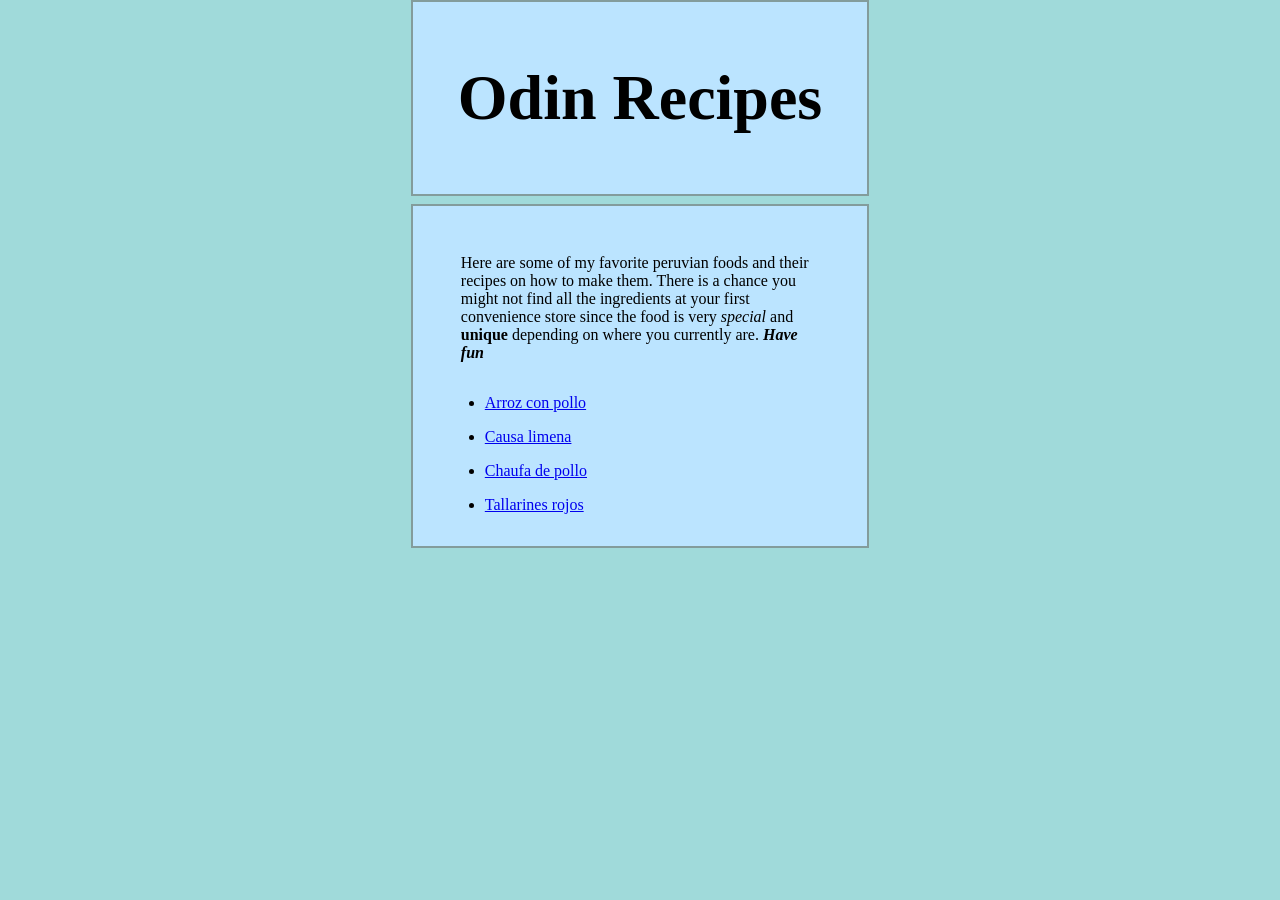
<file: index.html>
<!DOCTYPE html>
<html lang="en">
    <head>
        <meta charset="UTF-8">
        <title>Food recipes</title>
        <link rel="stylesheet" href="./styles.css"/>
    </head>
    <body class="index-body">
        <header class="index-header">
            <h1>Odin Recipes</h1>
        </header>
        <main class="index-main">
            <p class="index-paragraph">Here are some of my favorite peruvian foods and their recipes on how to make them. 
                There is a chance you might not find all the ingredients at your first convenience store since the food is
                very <em>special</em> and <strong>unique</strong> depending on where you currently are. <em><strong>Have fun</strong></em>
            </p>
            <ul>
                <li class="index-list"><a href="./recipes/arroz-con-pollo.html">Arroz con pollo</a></li>
                <li class="index-list"><a href="./recipes/causa-limena.html"> Causa limena</a></li>
                <li class="index-list"><a href="./recipes/chaufa-de-pollo.html">Chaufa de pollo</a></li>
                <li class="index-list"><a href="./recipes/tallarines-rojos.html">Tallarines rojos</a></li>
            </ul>
        </main>
    </body>
</html>
</file>
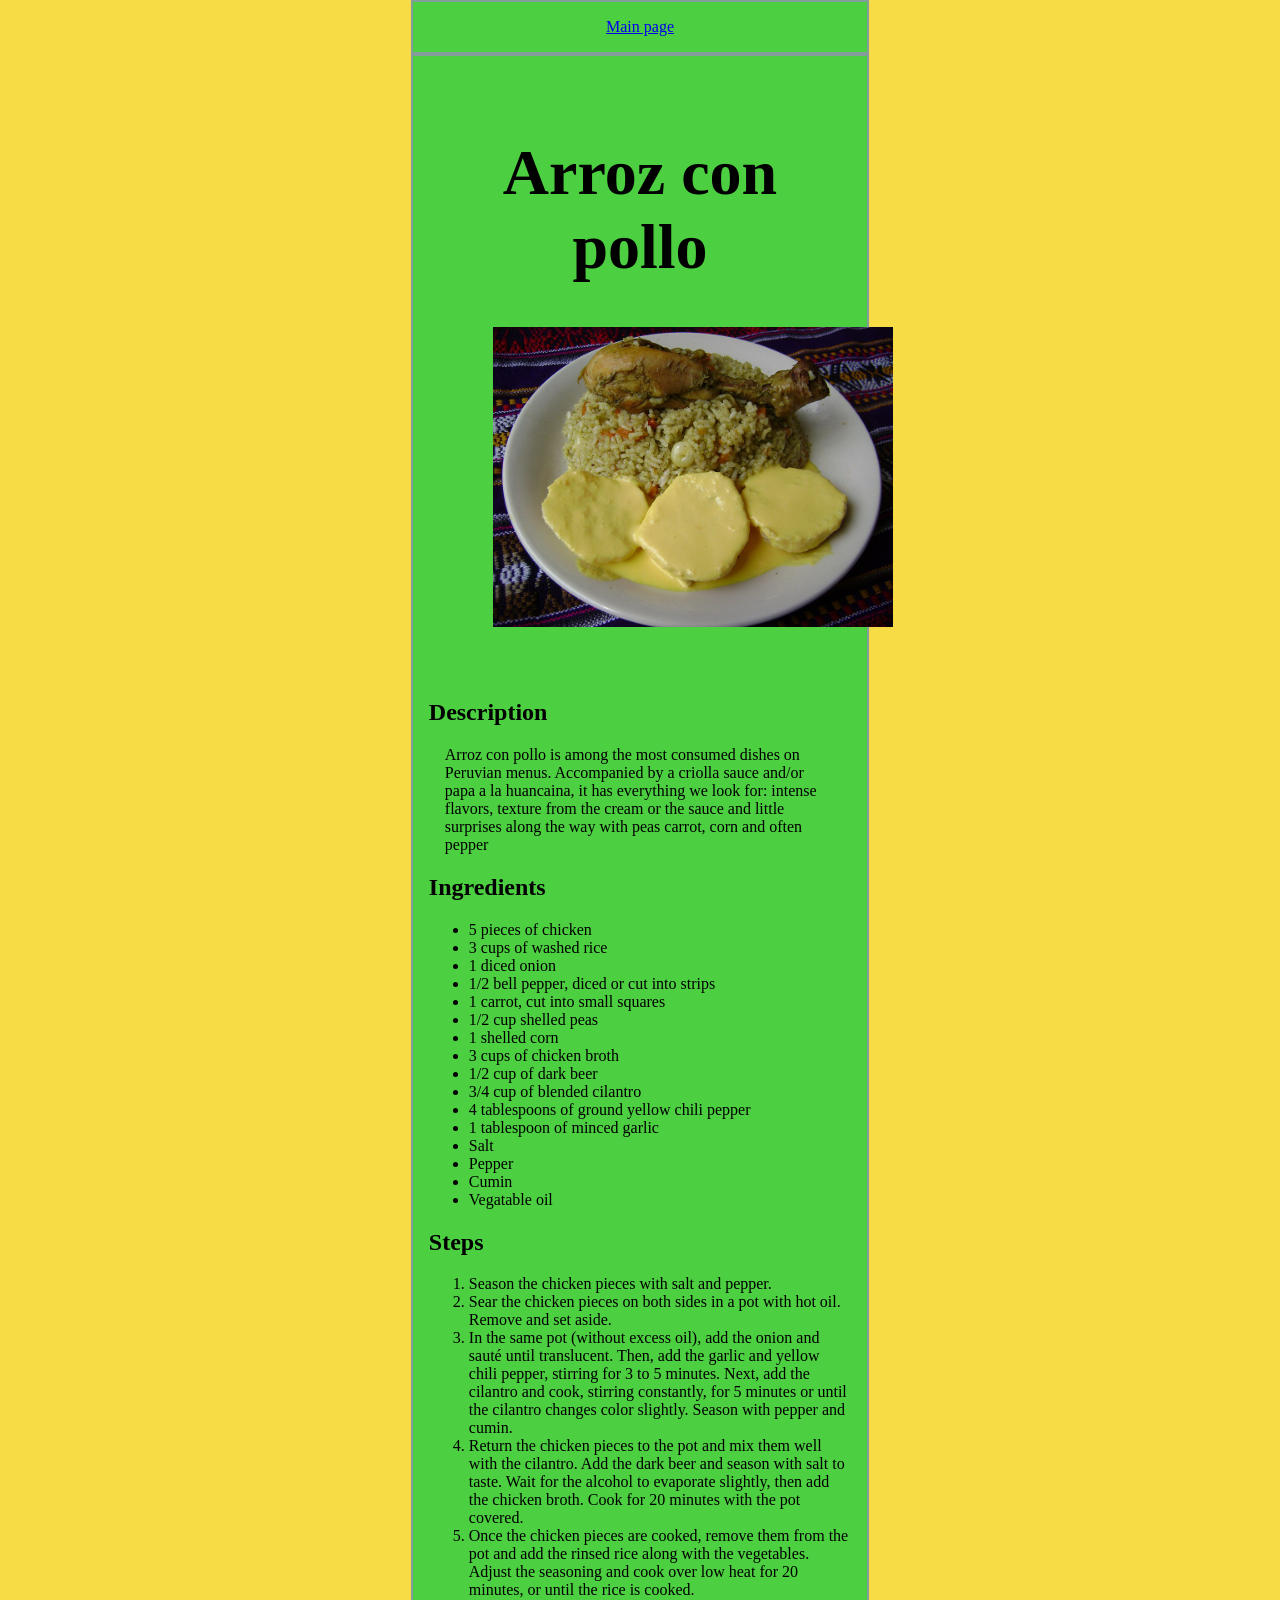
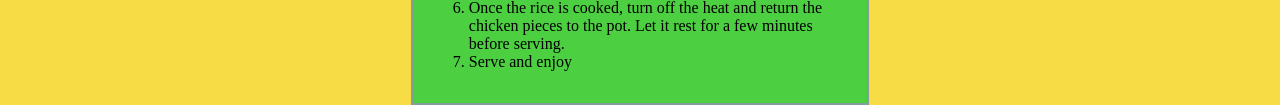
<file: recipes/arroz-con-pollo.html>
<!DOCTYPE html>

<html lang="en">

<head>
    <meta charset="UTF-8">
    <title>arroz con pollo</title>
    <link rel="stylesheet" href="../styles.css"/>
</head>

<body class="arroz-con-pollo-body">
    <header>
        <nav class="arroz-con-pollo-nav">
            <a href="../index.html">Main page</a>
        </nav>
    </header>
    <main class="arroz-con-pollo-main">
        <div class="arroz-con-pollo-header">
            <h1>Arroz con pollo</h1>

            <img src="../images/Arroz_con_pollo_y_papa_a_la_huancaina.JPG" alt="arroz con pollo y papa ala huancaina by Dtarazona" width="400" />
        </div>   
        <h2>Description</h2>

        <p class="arroz-con-pollo-paragraph">
        Arroz con pollo is among the most consumed dishes on Peruvian menus.
        Accompanied by a criolla sauce and/or papa a la huancaina, it has everything we look for: intense flavors, 
        texture from the cream or the sauce and little surprises along the way with peas carrot, corn and often pepper 
        </p>

        <h2>Ingredients</h2>

        <ul>

            <li>5 pieces of chicken</li>
            <li>3 cups of washed rice</li>
            <li>1 diced onion</li>
            <li>1/2 bell pepper, diced or cut into strips</li>
            <li>1 carrot, cut into small squares</li>
            <li>1/2 cup shelled peas</li>
            <li>1 shelled corn</li>
            <li>3 cups of chicken broth</li>
            <li>1/2 cup of dark beer</li>
            <li>3/4 cup of blended cilantro</li>
            <li>4 tablespoons of ground yellow chili pepper</li>
            <li>1 tablespoon of minced garlic</li>
            <li>Salt</li>
            <li>Pepper</li>
            <li>Cumin</li>
            <li>Vegatable oil</li>

        </ul>

        <h2>Steps</h2>

        <ol>

            <li>Season the chicken pieces with salt and pepper.</li>
            <li>Sear the chicken pieces on both sides in a pot with hot oil. Remove and set aside.</li>
            <li>
            In the same pot (without excess oil), add the onion and sauté until translucent. 
            Then, add the garlic and yellow chili pepper, stirring for 3 to 5 minutes. Next, add the cilantro and cook, stirring constantly, 
            for 5 minutes or until the cilantro changes color slightly. Season with pepper and cumin.
            </li>
            <li>
            Return the chicken pieces to the pot and mix them well with the cilantro. Add the dark beer and season with salt to taste. 
            Wait for the alcohol to evaporate slightly, then add the chicken broth. Cook for 20 minutes with the pot covered.
            </li>
            <li>
            Once the chicken pieces are cooked, remove them from the pot and add the rinsed rice along with the vegetables. 
            Adjust the seasoning and cook over low heat for 20 minutes, or until the rice is cooked.
            </li>
            <li>Once the rice is cooked, turn off the heat and return the chicken pieces to the pot. Let it rest for a few minutes before serving.</li>
            <li>Serve and enjoy</li>

        </ol>

    </main>
</body>

</html>
</file>
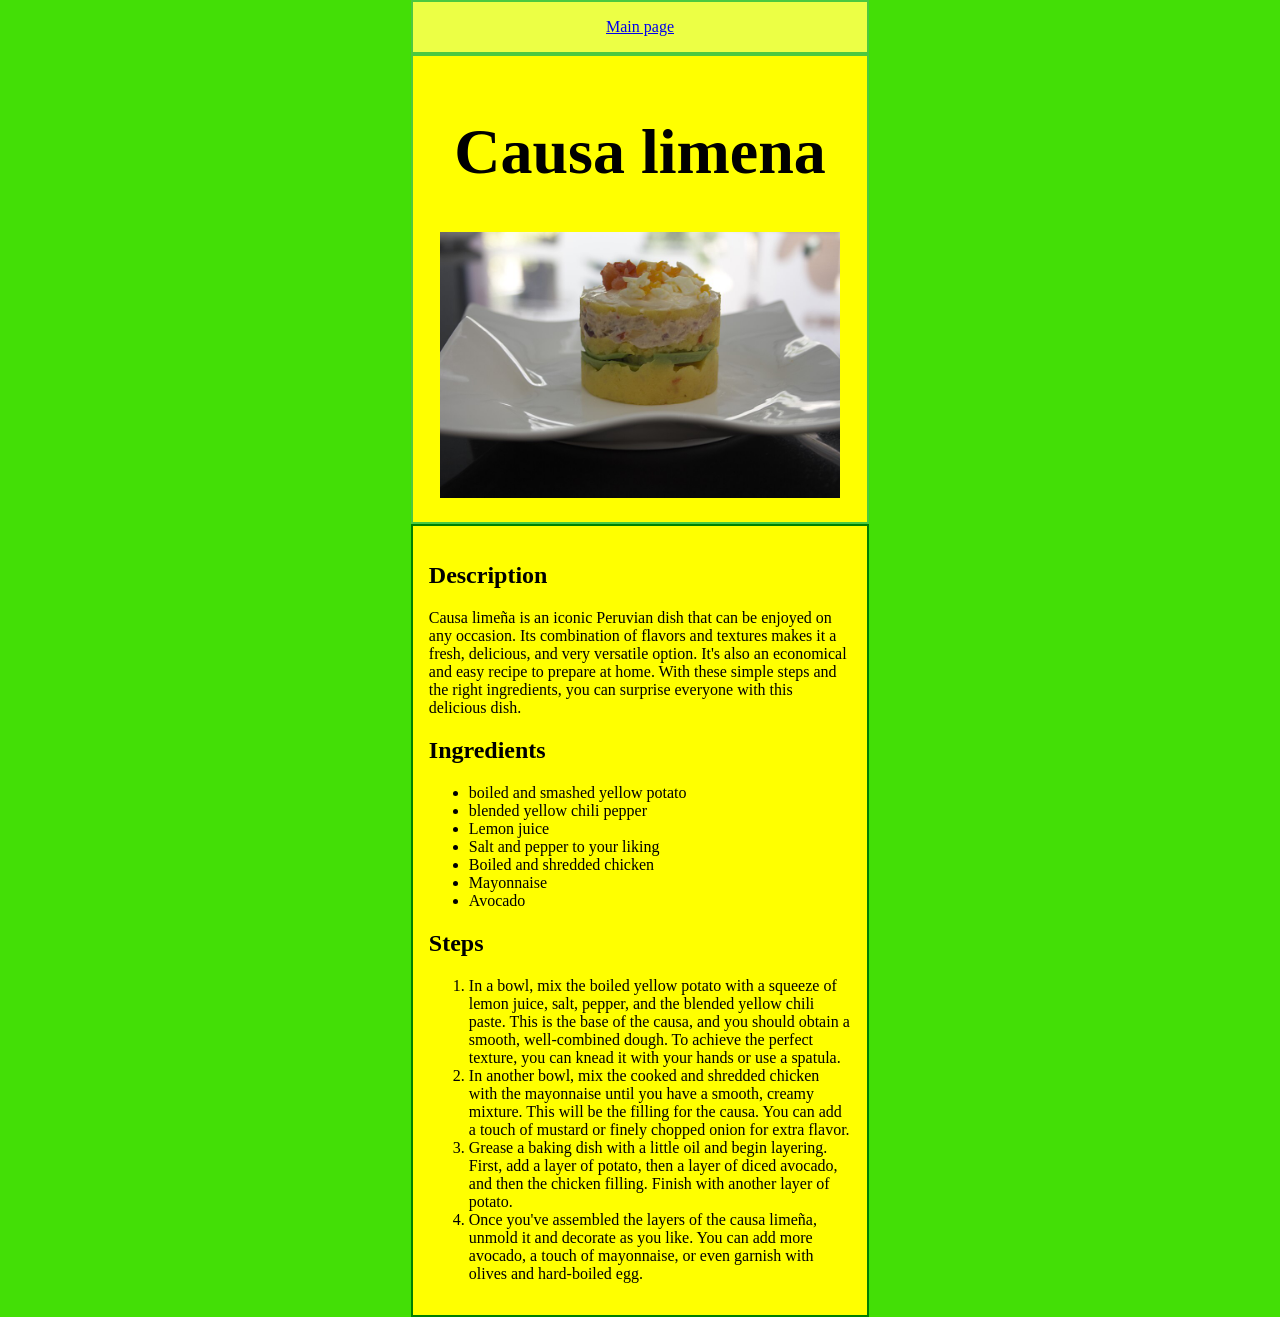
<file: recipes/causa-limena.html>
<!DOCTYPE html>
<html lang="en">

<head>
    <meta charset="UTF-8">
    <title>causa limena</title>
    <link rel="stylesheet" href="../styles.css" />
</head>

<body class="causa-limena-body">
    <header>
        <nav class="causa-limena-nav">
            <a href="../index.html">Main page</a>
        </nav>
        <div class="causa-limena-header">
            <h1>Causa limena</h1>
            <img src="../images/Causalimeña200.jpg" alt="Causa limena by ElPoligrafo" width="400" />
        </div>
    </header>
    <main class="causa-limena-main">
        <h2>Description</h2>
        <p>
            Causa limeña is an iconic Peruvian dish that can be enjoyed on any occasion. Its combination of flavors and
            textures makes it a fresh,
            delicious, and very versatile option. It's also an economical and easy recipe to prepare at home. With these
            simple steps and the right ingredients,
            you can surprise everyone with this delicious dish.
        </p>
        <h2>Ingredients</h2>
        <ul>
            <li>boiled and smashed yellow potato</li>
            <li>blended yellow chili pepper</li>
            <li>Lemon juice</li>
            <li>Salt and pepper to your liking</li>
            <li>Boiled and shredded chicken</li>
            <li>Mayonnaise</li>
            <li>Avocado</li>
        </ul>
        <h2>Steps</h2>
        <ol>
            <li>
                In a bowl, mix the boiled yellow potato with a squeeze of lemon juice, salt, pepper, and the blended
                yellow chili paste.
                This is the base of the causa, and you should obtain a smooth, well-combined dough. To achieve the
                perfect texture, you can knead it with your hands or use a spatula.
            </li>
            <li>
                In another bowl, mix the cooked and shredded chicken with the mayonnaise until you have a smooth, creamy
                mixture.
                This will be the filling for the causa. You can add a touch of mustard or finely chopped onion for extra
                flavor.
            </li>
            <li>
                Grease a baking dish with a little oil and begin layering. First, add a layer of potato, then a layer of
                diced avocado,
                and then the chicken filling. Finish with another layer of potato.
            </li>
            <li>
                Once you've assembled the layers of the causa limeña, unmold it and decorate as you like. You can add
                more avocado, a touch of mayonnaise,
                or even garnish with olives and hard-boiled egg.
            </li>
        </ol>
    </main>
</body>

</html>
</file>
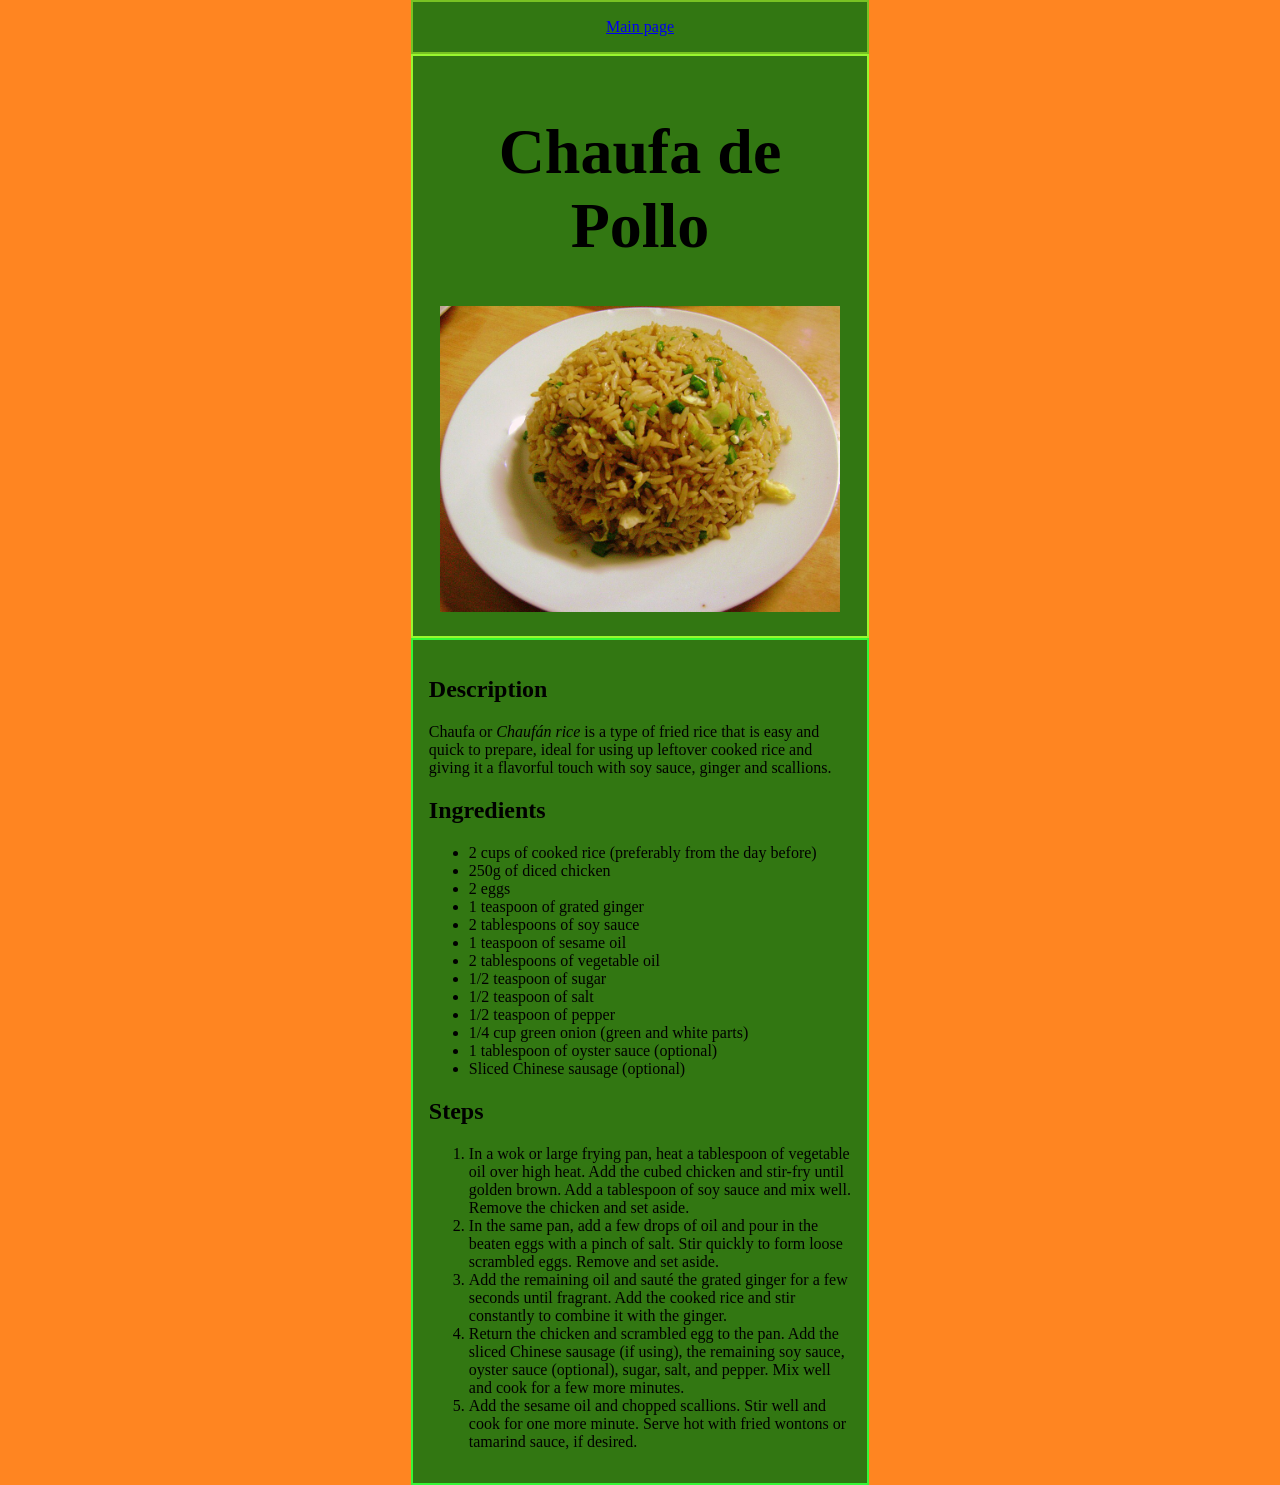
<file: recipes/chaufa-de-pollo.html>
<!DOCTYPE html>
<html lang="en">
<head>
    <meta charset="UTF-8">
    <title>Chaufa</title>
    <link rel="stylesheet" href="../styles.css"/>
</head>
<body class="chaufa-de-pollo-body">
    <header>
        <nav class="chaufa-de-pollo-nav">
            <a href="../index.html">Main page</a>
        </nav>
        <div class="chaufa-de-pollo-header">
        <h1>Chaufa de Pollo</h1>
        <img src="../images/Arroz_chaufa_simple.JPG" alt="Arroz Chaufa by Dtarazona" width="400" />
        </div>
    </header>
    <main class="chaufa-de-pollo-main">
       <h2>Description</h2>
    <p>
        Chaufa or <em>Chaufán rice</em> is a type of fried rice that is easy and quick to prepare, ideal for using up leftover cooked rice and giving it a flavorful touch with soy sauce, 
        ginger and scallions.
    </p>
    <h2>Ingredients</h2>
    <ul>
        <li>2 cups of cooked rice (preferably from the day before)</li>
        <li>250g of diced chicken</li>
        <li>2 eggs</li>
        <li>1 teaspoon of grated ginger</li>
        <li>2 tablespoons of soy sauce</li>
        <li>1 teaspoon of sesame oil</li>
        <li>2 tablespoons of vegetable oil</li>
        <li>1/2 teaspoon of sugar</li>
        <li>1/2 teaspoon of salt</li>
        <li>1/2 teaspoon of pepper</li>
        <li>1/4 cup green onion (green and white parts)</li>
        <li>1 tablespoon of oyster sauce (optional)</li>
        <li>Sliced ​​Chinese sausage (optional)</li>
    </ul>
    <h2>Steps</h2>
    <ol>
        <li>
            In a wok or large frying pan, heat a tablespoon of vegetable oil over high heat. Add the
            cubed chicken and stir-fry until golden brown. Add a tablespoon of soy sauce and mix
            well. Remove the chicken and set aside.
        </li>
        <li>
            In the same pan, add a few drops of oil and pour in the beaten eggs with a pinch
            of salt. Stir quickly to form loose scrambled eggs. Remove and set aside.
        </li>
        <li>
            Add the remaining oil and sauté the grated ginger for a few seconds until fragrant. 
            Add the cooked rice and stir constantly to combine it with the ginger.
        </li>
        <li>
            Return the chicken and scrambled egg to the pan. Add the sliced ​​Chinese sausage (if
            using), the remaining soy sauce, oyster sauce (optional), sugar, salt, and pepper. Mix
            well and cook for a few more minutes.
        </li>
        <li>
            Add the sesame oil and chopped scallions. Stir well and cook for one
            more minute. Serve hot with fried wontons or tamarind sauce, if desired.
        </li>
    </ol>
    </main>
</body>
</html>
</file>
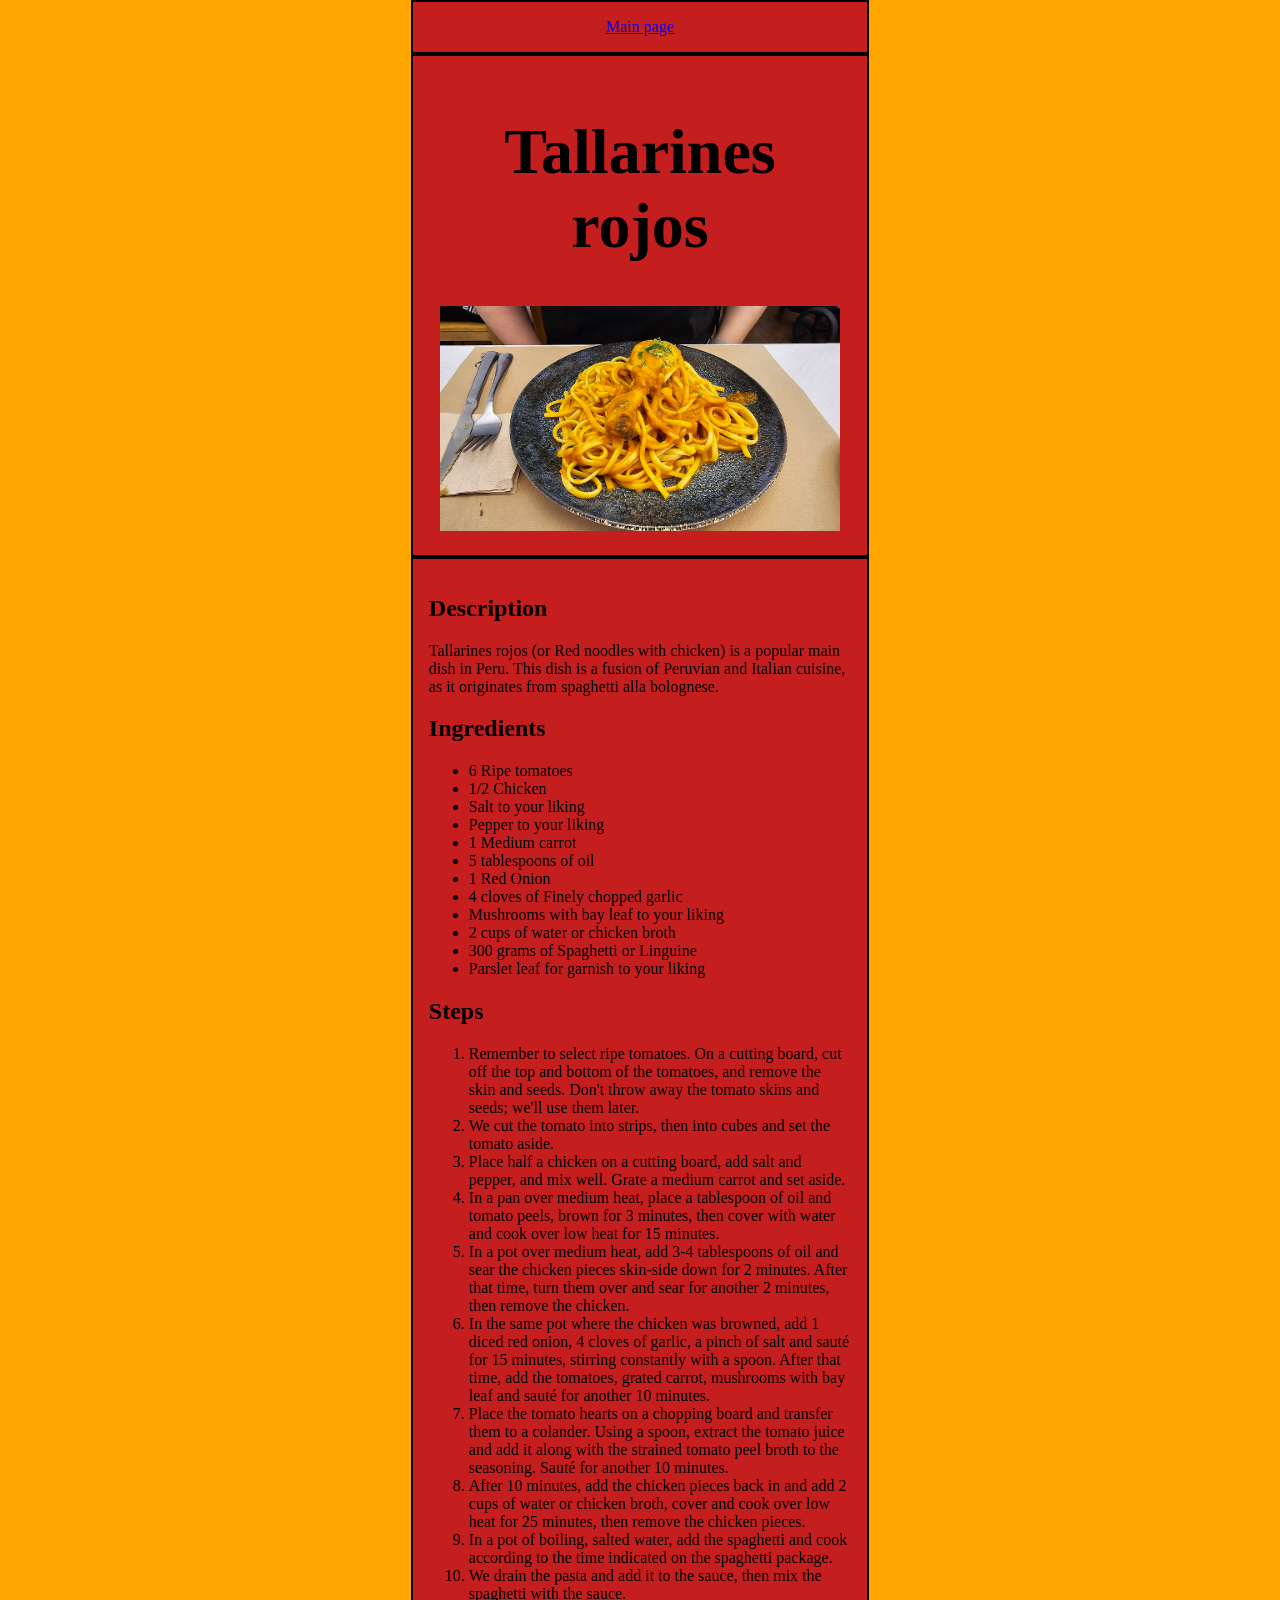
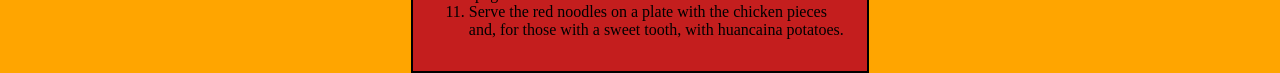
<file: recipes/tallarines-rojos.html>
<!DOCTYPE html>
<html lang="en">

<head>
    <meta charset="UTF-8">
    <title>tallarines rojos</title>
    <link rel="stylesheet" href="../styles.css" />
</head>

<body class="tallarines-rojos-body">
    <header>
        <nav class="tallarines-rojos-nav">
            <a href="../index.html">Main page</a>
        </nav>
        <div class="tallarines-rojos-header">
            <h1>Tallarines rojos</h1>

            <img src="../images/Tallarines_rojos_con_pollo.jpg" alt="Tallarines Rojos by Jorge Castro Ruso"
                width="400" />
        </div>
    </header>
    <main class="tallarines-rojos-main">
        <h2>Description</h2>
        <p>
            Tallarines rojos (or Red noodles with chicken) is a popular main dish in Peru.
            This dish is a fusion of Peruvian and Italian cuisine, as it originates from spaghetti alla bolognese.
        </p>
        <h2>Ingredients</h2>
        <ul>
            <li>6 Ripe tomatoes</li>
            <li>1/2 Chicken</li>
            <li>Salt to your liking</li>
            <li>Pepper to your liking</li>
            <li>1 Medium carrot</li>
            <li>5 tablespoons of oil</li>
            <li>1 Red Onion</li>
            <li>4 cloves of Finely chopped garlic</li>
            <li>Mushrooms with bay leaf to your liking</li>
            <li>2 cups of water or chicken broth</li>
            <li>300 grams of Spaghetti or Linguine</li>
            <li>Parslet leaf for garnish to your liking</li>
        </ul>
        <h2>Steps</h2>
        <ol>
            <li>
                Remember to select ripe tomatoes. On a cutting board, cut off the top and bottom of the tomatoes,
                and remove the skin and seeds. Don't throw away the tomato skins and seeds; we'll use them later.
            </li>
            <li>
                We cut the tomato into strips, then into cubes and set the tomato aside.
            </li>
            <li>
                Place half a chicken on a cutting board, add salt and pepper, and mix well. Grate a medium carrot and
                set
                aside.
            </li>
            <li>
                In a pan over medium heat, place a tablespoon of oil and tomato peels, brown for 3 minutes, then cover
                with
                water and cook over low heat for 15 minutes.
            </li>
            <li>
                In a pot over medium heat, add 3-4 tablespoons of oil and sear the chicken pieces skin-side down for 2
                minutes. After that time,
                turn them over and sear for another 2 minutes, then remove the chicken.
            </li>
            <li>
                In the same pot where the chicken was browned, add 1 diced red onion, 4 cloves of garlic, a pinch of
                salt
                and sauté for 15 minutes,
                stirring constantly with a spoon. After that time, add the tomatoes, grated carrot, mushrooms with bay
                leaf
                and sauté for another 10 minutes.
            </li>
            <li>
                Place the tomato hearts on a chopping board and transfer them to a colander. Using a spoon, extract the
                tomato juice and
                add it along with the strained tomato peel broth to the seasoning. Sauté for another 10 minutes.
            </li>
            <li>
                After 10 minutes, add the chicken pieces back in and add 2 cups of water or chicken broth, cover and
                cook
                over low heat for 25 minutes, then remove the chicken pieces.
            </li>
            <li>
                In a pot of boiling, salted water, add the spaghetti and cook according to the time indicated on the
                spaghetti package.
            </li>
            <li>
                We drain the pasta and add it to the sauce, then mix the spaghetti with the sauce.
            </li>
            <li>
                Serve the red noodles on a plate with the chicken pieces and, for those with a sweet tooth, with
                huancaina
                potatoes.
            </li>
        </ol>
    </main>
</body>

</html>
</file>
<file: styles.css>
/* CSS Universal for all webpages */
* {
    font-family: serif, "Times New Roman", Verdana, Georgia, "Courier New";
}

/* CSS for index.html */
.index-body{
    background-color: rgb(160, 218, 218);
    margin: 0;
}
.index-main{
    background-color: rgb(187, 228, 255);
    width: 33%;
    margin: 0 auto;
    height: 100%;
    border: 2px solid rgb(131, 156, 156);
    padding: 16px;
}
.index-header{
    background-color: rgb(187, 228, 255);
    width: 33%;
    text-align: center;
    margin: 32px;
    font-size: 32px;
    margin: 0 auto;
    border: 2px solid rgb(131, 156, 156);
    padding: 16px;
    margin-bottom: 8px;
}
.index-paragraph{
    margin: 32px;
    font-size: 16px;
}
.index-list{
    margin: 16px;
}
/* CSS for arroz-con-pollo.html */

.arroz-con-pollo-body{
    background-color: rgb(247, 220, 69);
    margin: 0;
}
.arroz-con-pollo-main{
    background-color: rgb(76, 207, 64);
    width: 33%;
    margin: 0 auto;
    height: 100%;
    border: 2px solid rgb(131, 156, 156);
    padding: 16px;
}
.arroz-con-pollo-header{
    text-align: center;
    margin: 64px;
    font-size: 32px;
    box-sizing: border-box;
}
.arroz-con-pollo-paragraph{
    margin: 16px;
    font-size: 16px;
}
.arroz-con-pollo-nav {
    text-align: center;
    border: 2px solid rgb(131, 156, 156);
    width: 33%;
    margin: 0 auto;
    background-color: rgb(76, 207, 64);;
    padding: 16px;
}
/* CSS for causa-limena.html */

.causa-limena-body{
    background-color: rgb(67, 223, 6);
    margin: 0;
}
.causa-limena-main{
    width: 33%;
    margin: 0 auto;
    border: 2px solid green;
    padding: 16px;
    background-color: yellow;
}
.causa-limena-nav{
    text-align: center;
    border: 2px solid rgb(75, 201, 63);
    width: 33%;
    margin: 0 auto;
    background-color: rgb(236, 255, 69);;
    padding: 16px;
}
.causa-limena-header{
    text-align: center;
    border: 2px solid rgb(75, 201, 63);
    width: 33%;
    margin: 0 auto;
    background-color: yellow;
    padding: 16px;
    font-size: 32px;
}
/*CSS for chaufa-de-pollo.html*/
.chaufa-de-pollo-body{
    background: rgb(255, 133, 33);
    margin: 0;
}
.chaufa-de-pollo-header{
    background-color: rgb(50, 119, 18);
    width: 33%;
    padding: 16px;
    text-align: center;
    margin: 0 auto;
    border: 2px solid rgb(153, 247, 47);
    font-size: 32px;
}
.chaufa-de-pollo-main{
    border: 2px solid rgb(54, 247, 54);
    width: 33%;
    margin: 0 auto;
    background-color: rgb(50, 119, 18);
    padding: 16px;
}
.chaufa-de-pollo-nav{
    text-align: center;
    border: 2px solid rgb(120, 194, 35);
    margin: 0 auto;
    width: 33%;
    background-color: rgb(50, 119, 18);
    padding: 16px;
}
/*CSS for tallarines-rojos.html*/
.tallarines-rojos-body{
    background-color: orange;
    margin: 0;
}
.tallarines-rojos-header{
    width: 33%;
    margin: 0 auto;
    background-color: rgb(196, 30, 30);
    border: 2px solid black;
    padding: 16px;
    text-align: center;
    font-size: 32px;
}
.tallarines-rojos-nav{
    width: 33%;
    margin: 0 auto;
    background-color: rgb(196, 30, 30);
    border: 2px solid black;
    padding: 16px;
    text-align: center;
}
.tallarines-rojos-main{
    width: 33%;
    margin: 0 auto;
    background-color: rgb(196, 30, 30);
    border: 2px solid black;
    padding: 16px;
}
</file>
